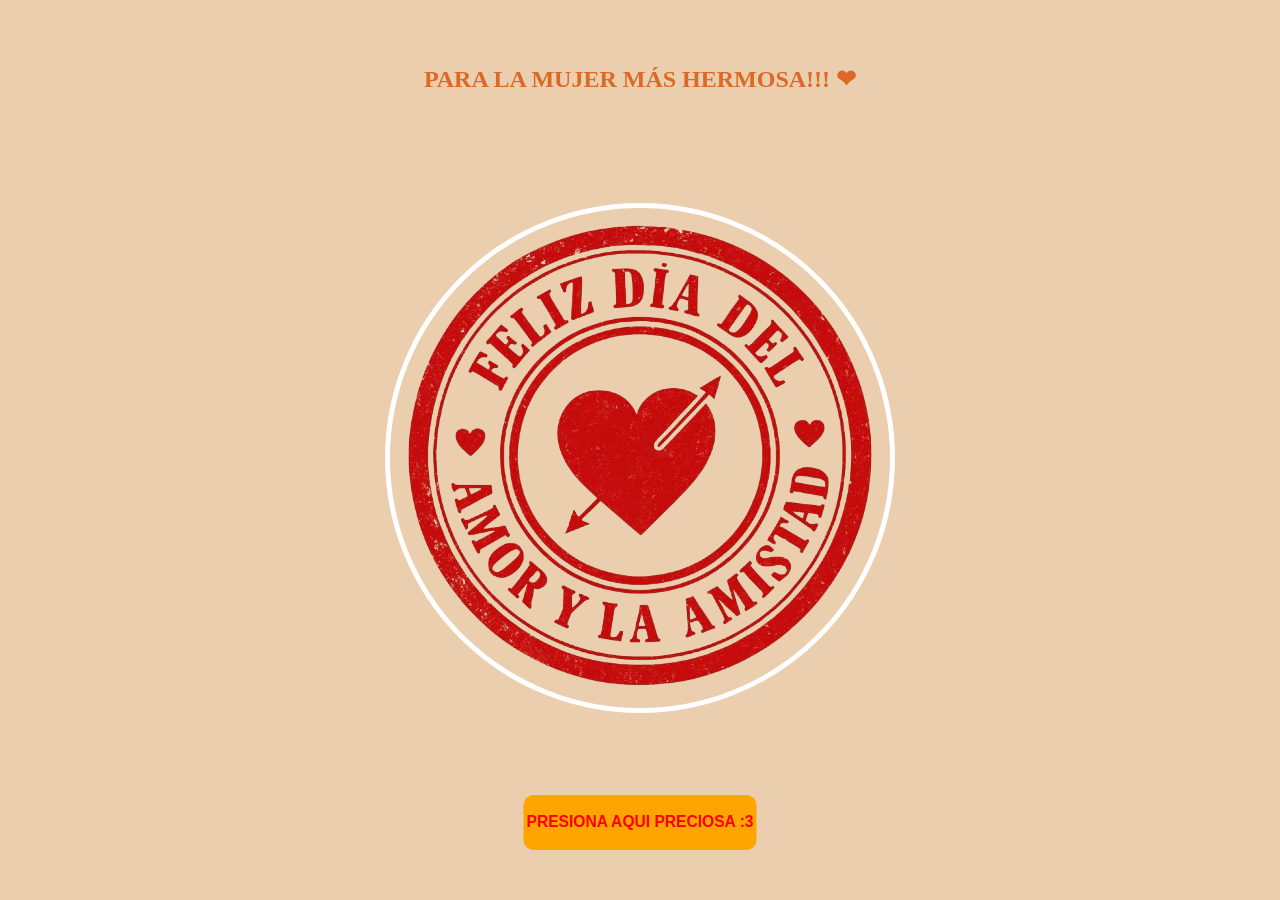
<file: index.html>
<!DOCTYPE html>
<html lang="en">
<head>
  <meta charset="UTF-8">
  <meta name="viewport" content="width=device-width, initial-scale=1.0">
  <title>¡Feliz día del amor y amistad!</title>
  <link rel="stylesheet" href="style.css">
  <link rel="icon" href="./img/love-ico.ico" type="image/x-icon">
</head>
<body>
    <h2 class="message" style="text-align: center; color: rgb(220, 105, 38);">PARA LA MUJER MÁS HERMOSA!!! <strong>❤</strong> </h2>
    <!--<h3 class="message" style="text-align: center; color: rgb(220, 105, 38); top: 10%;">¡Feliz aniversario mi amor!</h3>-->
  <div class="container">
    <div class="content" style="top: 10px">
      <div class="oval-container">
        <img src="./img/aniver.png" alt="Our Photo" class="oval">
      </div>
      <!--<div class="message">
        <h1>Feliz San valentín mi amor!</h1>
      </div>-->
    </div>
      <button class="options" style="color: red; border: none; border-radius: 10px; 
      padding: 3px; cursor: pointer;" id="continueButton"><h3>PRESIONA AQUI PRECIOSA :3</h3></button>
  </div>
  <script src="script.js"></script>
</body>
</html>
</file>
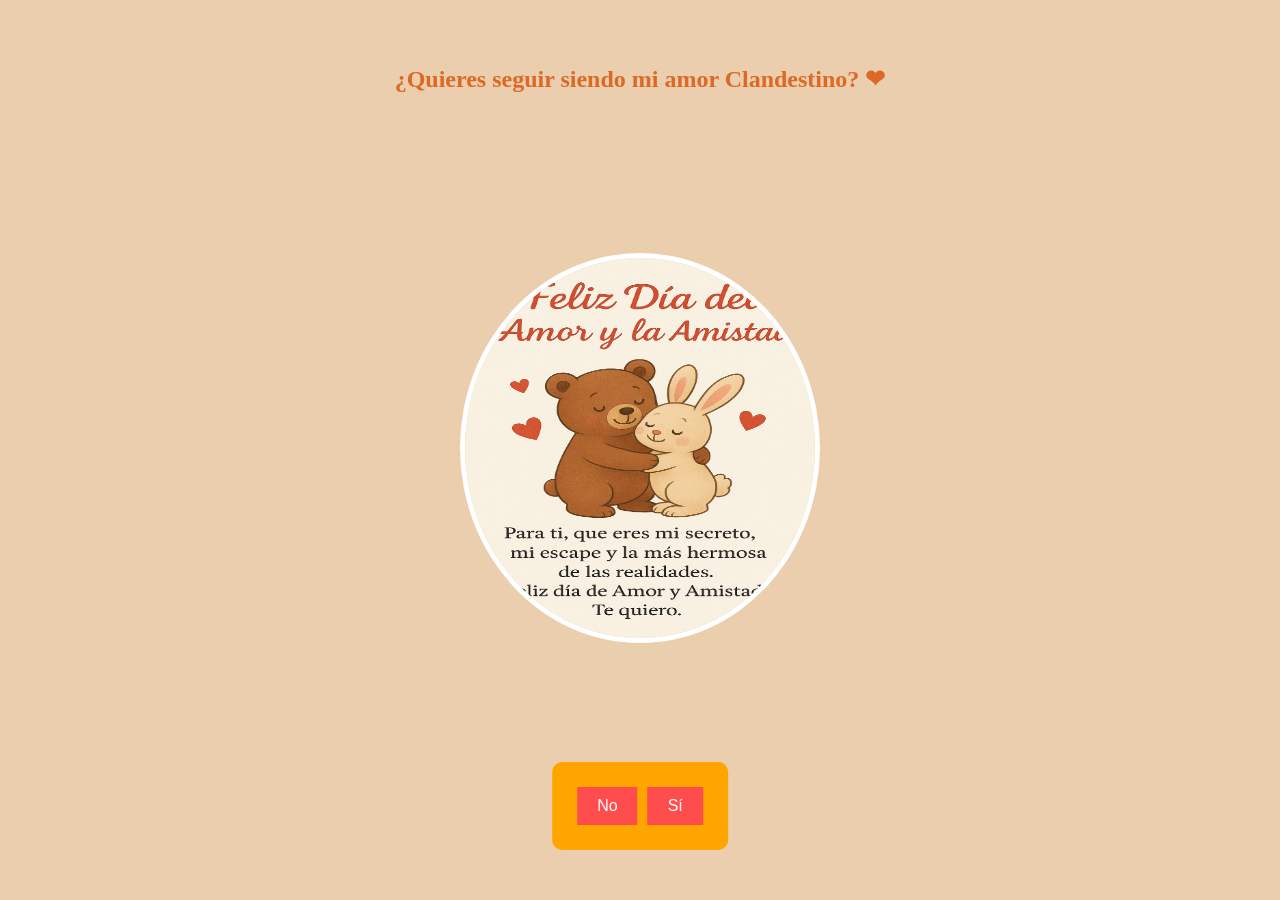
<file: propuesta.html>
<!DOCTYPE html>
<html lang="en">
<head>
  <meta charset="UTF-8">
  <meta name="viewport" content="width=device-width, initial-scale=1.0">
  <title>Propuesta :3</title>
  <link rel="stylesheet" href="style.css">  
  <link rel="icon" href="./img/love1.ico" type="image/x-icon">
</head>
<body>
  <h2 class="message" style="text-align: center; color: rgb(220, 105, 38);">¿Quieres seguir siendo mi amor Clandestino? <strong>❤</strong> </h2>
  <div class="container">    
    <div class="content">
      <div class="oval-container">
        <img src="./img/love.png" width="350px" height="380px" alt="Our Photo" class="oval">
      </div>
    </div>
    <div class="options">
      <button id="yesButton">No</button>
      <button id="noButton">Sí</button>
    </div>
  </div>
  


  <div id="myModal" class="modal">
    <div class="modal-content" style="background-color: red;">
      <span class="close" id="closed" style="color: black;">&times;</span>
      <p style="color: white; size: 500px;">¡Gracias por estar conmigo! 🌹💖</p>
      <img src="./img/peluche.png" alt="love" width="50%" height="50%">
      <h3 style="color: rgb(233, 233, 233); border: black;">TE QUIERO MUCHO :3</h3>
      <div id="cerrar">Toca aquí 💝</div> 
    </div>
  </div>

  <div id="myModal2" class="modal">
    <div class="modal-content" style="background-color: red;">
      <h3 style="color: white;">¡Ya fuiste! 💀</h3>
      <p style="color: rgb(233, 233, 233);">descargando virus...</p>
      <img src="./img/viru.png" alt="love" class="viru">       
      <div id="cancel">Cancelar</div>
    </div>
  </div>

  <script src="script2.js"></script>
</body>
</html>
</file>
<file: style.css>
body, html {
    margin: 0;
    padding: 0;
    height: 100%;
    overflow: hidden;
    background-color: #ebcead;    
    font-family: 'Great Vibes', cursive;
    overflow-y: auto;
}
  
  .container {
    position: relative;
    height: 100%;
    display: flex;
    justify-content: center;
    align-items: center;
  }
  
  .content {
    position: relative;
  }
    
  .overlay {
    position: absolute;
    top: 0;
    left: 0;
    width: 100%;
    height: 100%;
    background-color: rgba(0, 0, 0, 0.5);
  }
  
  .oval-container {
    position: absolute;
    top: 50%;
    left: 50%;
    transform: translate(-50%, -50%);
  }
  
  .oval {
    border-radius: 50%;
    border: 5px solid #fff;
  }
  
  .message {
    position: absolute;
    top: 5%;
    bottom: 20px;
    left: 50%;
    transform: translateX(-50%);
    color: #191717;
    text-align: center;
  }
  
  .options {
    display: flex; 
    justify-content: center;
    position: absolute;
    bottom: 50px;
    left: 50%;
    background-color: orange;
    padding: 20px;
    border-radius: 10px;
    transform: translateX(-50%);
  }
  
  #yesButton,
  #noButton {
    padding: 10px 20px;
    background-color: #ff4d4d;
    color: #fff;
    border: none;
    cursor: pointer;
    font-size: 16px;
    margin: 5px 5px; 
  }

  /*BTN
  
  .containerbtn {
    display: flex;
    justify-content: center;
    align-items: center;
    height: 100vh;
  }

  .options {
    display: flex;
    justify-content: space-around;
    align-items: center;
    background-color: orange;
    padding: 20px;
    border-radius: 10px;
  }

  .option {
    padding: 10px 20px;
    background-color: #ff6600;
    color: white;
    text-decoration: none;
    border: none;
    border-radius: 5px;
    font-size: 18px;
  }
  */
  #cancel{
    background-color: #ff4d4d;
    color: #fff;
    font-size: 16px;
    cursor: pointer;
    padding: 10px 20px;  
  }

  #cerrar{
    background-color: #ff4d4d;
    color: #fff;
    font-size: 16px;
    cursor: pointer;
    padding: 10px 20px;
  }

  .yesButton:hover, .noButton:hover {
    background-color: #ff6666;
    color: aquamarine;
  }


  .modal {
    display: none;
    position: fixed;
    z-index: 1;
    padding-top: 100px;
    left: 0;
    top: 0;
    width: 100%;
    height: 100%;
    overflow: auto;
    background-color: rgba(0, 0, 0, 0.5);
    transition: opacity 1.5s ease;
  }

  .show {
    display: block;
    opacity: 1; /* Cambia la opacidad a 1 para hacer el modal visible */
  }
  
  .modal-content {
    background-color: #fefefe;
    margin: auto;
    padding: 20px;
    border: 1px solid #888;
    width: 80%;
    text-align: center;
  }
  
  .close {
    color: #aaa;
    float: right;
    font-size: 28px;
    font-weight: bold;
  }
  
  .close:hover,
  .close:focus {
    color: black;
    text-decoration: none;
    cursor: pointer;
  }
  
  @media only screen and (max-width: 600px) {
    .container {
      display: block;
      top: 40%;
      height: 50%;
      width: 100%;
      right: 30%;
    }    
    .content {
      position: relative;
      height: 10px;
      width: 200px;
      left: 50%;
      right: 50%;
    }

    .oval {
      width: 100%;
      height: 100%;
      position: relative;
    }
    .oval-container {
      width: 100%;
      position: absolute;
      left: 50%;
      transform: translate(-50%, -50%);
    }
  
    .message {
      font-size: 15px;
    }
    
    .modal-content {
      width: 90%;
      max-width: 300px;
    }
    
    .options {
      display: flex; /* Utilizamos flexbox para controlar el diseño */
      justify-content: center; /* Centramos los botones horizontalmente */
      position: absolute;
      bottom: 20px;
      left: 80%;
      transform: translateX(-50%);
      margin: 10px 0; 
    }

    .viru{
      width: 100%;
      height: 100%;
    }
  
  }
</file>
